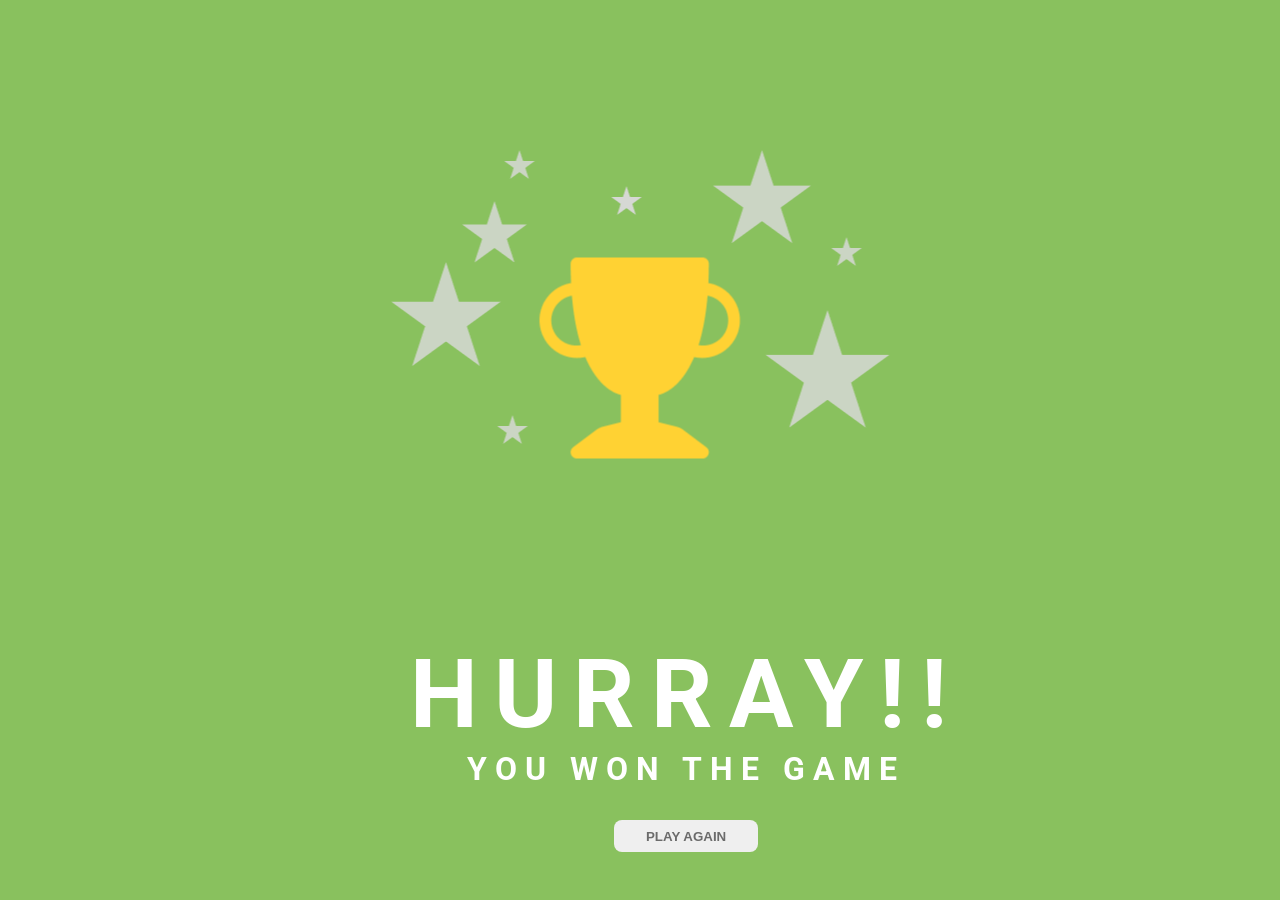
<file: finish.html>
<!DOCTYPE html>
<html lang="en">
  <head>
    <meta charset="UTF-8" />
    <meta name="viewport" content="width=device-width, initial-scale=1.0" />
    <title>Document</title>
    <link rel="stylesheet" href="finish.css" />
  </head>
  <body>
    <section class="poster">
      <img class="star" src="./assests/star.png" alt="" />
      <img class="cups" src="./assests/cups.png" alt="" />
    </section>
    <section class="greeting">
      <h1>HURRAY!!</h1>
      <h2>YOU WON THE GAME</h2>
      <button><a href="/">PLAY AGAIN</a></button>
    </section>
    <script src="./script.js"></script>
  </body>
</html>
</file>
<file: finish.css>
@import url("https://fonts.googleapis.com/css2?family=Roboto:wght@400;500;700&display=swap");

* {
  margin: 0;
  padding: 0;
  box-sizing: border-box;
}
body {
  background-color: #89c15e;
  width: 100vw;
  height: 100vh;
  font-family: "Roboto", sans-serif;
}
.poster {
  position: absolute;
  top: 40%;
  left: 50%;
  transform: translate(-50%, -50%);
}
.star {
  position: absolute;
  top: 20%;
  left: 50%;
  transform: translate(-50%, -50%);
}
.greeting {
  position: absolute;
  bottom: 3rem;
  left: 32%;
  text-align: center;
  color: white;
}
.greeting h1 {
  font-size: 6rem;
  letter-spacing: 1rem;
}
.greeting h2 {
  font-size: 2rem;
  letter-spacing: 0.5rem;
}

.greeting button {
  margin-top: 2rem;
  width: 9rem;
  height: 2rem;
  border: none;
  border-radius: 8px;
  font-weight: 700;
  color: #6b6b6b;
  cursor: pointer;
}
.greeting button a {
  text-decoration: none;
  color:#6B6B6B;
}
</file>
